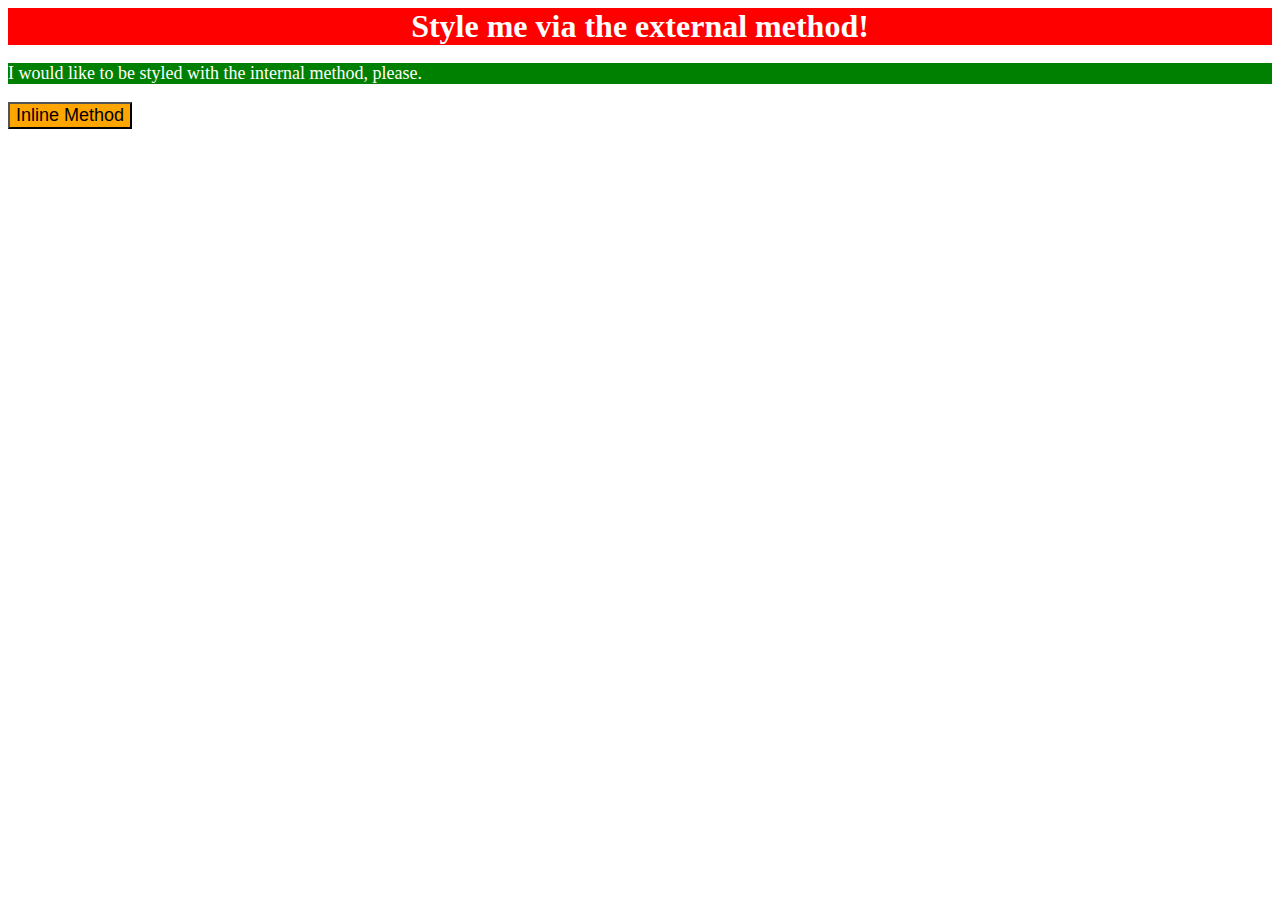
<file: foundations/01-css-methods/index.html>
<!DOCTYPE html>
<html lang="en">
  <head>
    <meta charset="UTF-8">
    <meta http-equiv="X-UA-Compatible" content="IE=edge">
    <meta name="viewport" content="width=device-width, initial-scale=1.0">
    <title>Methods for Adding CSS</title>
    <link rel="stylesheet" href="./style.css">
    <style>
      p {
        background-color: green;
        color: white;
        font-size: 18px;
      }
    </style>
  </head>
  <body>
    <div>Style me via the external method!</div>
    <p>I would like to be styled with the internal method, please.</p>
    <button style="background-color: orange; font-size:18px;">Inline Method</button>
  </body>
</html>
</file>
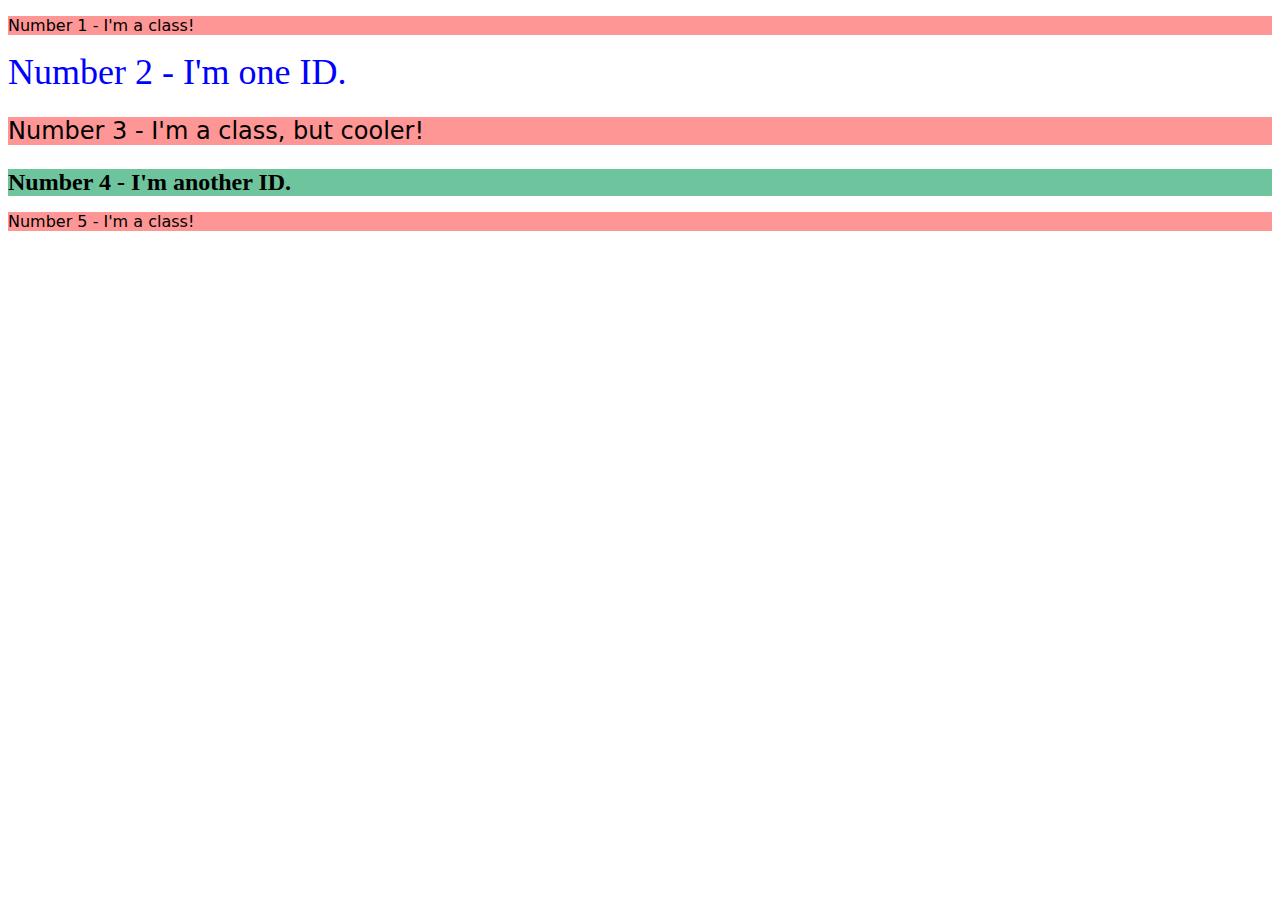
<file: foundations/02-class-id-selectors/index.html>
<!DOCTYPE html>
<html lang="en">
  <head>
    <meta charset="UTF-8">
    <meta http-equiv="X-UA-Compatible" content="IE=edge">
    <meta name="viewport" content="width=device-width, initial-scale=1.0">
    <title>Class and ID Selectors</title>
    <link rel="stylesheet" href="style.css">
  </head>
  <body>
    <p class="odd-numbered">Number 1 - I'm a class!</p>
    <div id="second-element">Number 2 - I'm one ID.</div>
    <p class="odd-numbered big-text">Number 3 - I'm a class, but cooler!</p>
    <div id="fourth-element" class="big-text">Number 4 - I'm another ID.</div>
    <p class="odd-numbered">Number 5 - I'm a class!</p>
  </body>
</html>
</file>
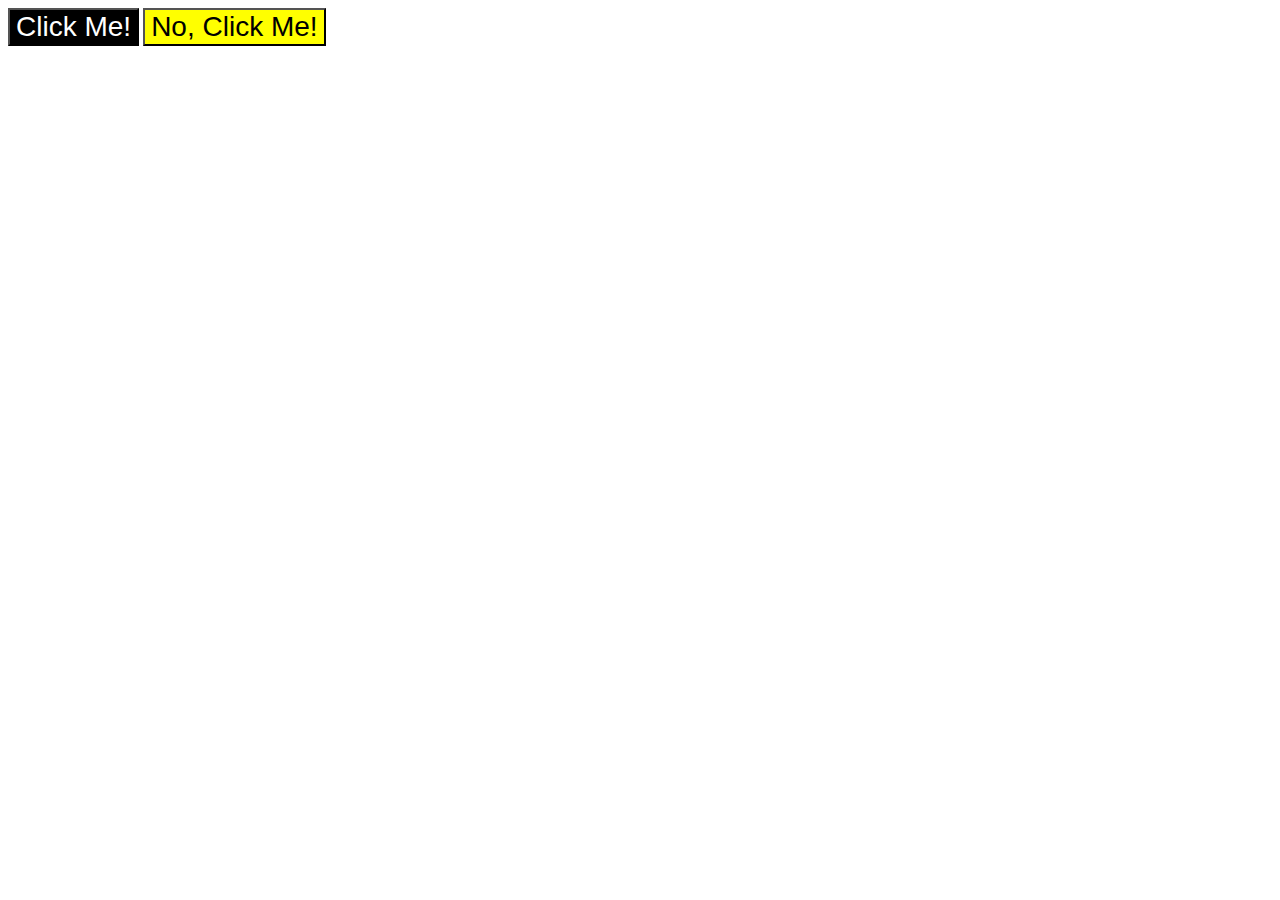
<file: foundations/03-grouping-selectors/index.html>
<!DOCTYPE html>
<html lang="en">
  <head>
    <meta charset="UTF-8">
    <meta http-equiv="X-UA-Compatible" content="IE=edge">
    <meta name="viewport" content="width=device-width, initial-scale=1.0">
    <title>Grouping Selectors</title>
    <link rel="stylesheet" href="style.css">
  </head>
  <body>
    <button class="one">Click Me!</button>
    <button class="two">No, Click Me!</button>
  </body>
</html>
</file>
<file: foundations/01-css-methods/style.css>
div {
    background-color: red;
    color: white;
    font-size: 32px;
    text-align: center;
    font-weight: bold;
}
</file>
<file: foundations/02-class-id-selectors/style.css>
.odd-numbered {
    background-color: rgb(255, 150, 150);
    font-family: Verdana, "DejaVu Sans", sans-serif;
}

#second-element {
    color: blue;
    font-size: 36px;
}

.big-text {
    font-size: 24px;
}

#fourth-element {
    background-color: hsl(153, 42%, 60%);
    font-weight: bold;
}
</file>
<file: foundations/03-grouping-selectors/style.css>
.one, .two {
    font-size: 28px;
    font-family: Helvetica, "Times New Roman", sans-serif;
}

.one {
    background-color: black;
    color: white;
}

.two {
    background-color: yellow;
}
</file>
